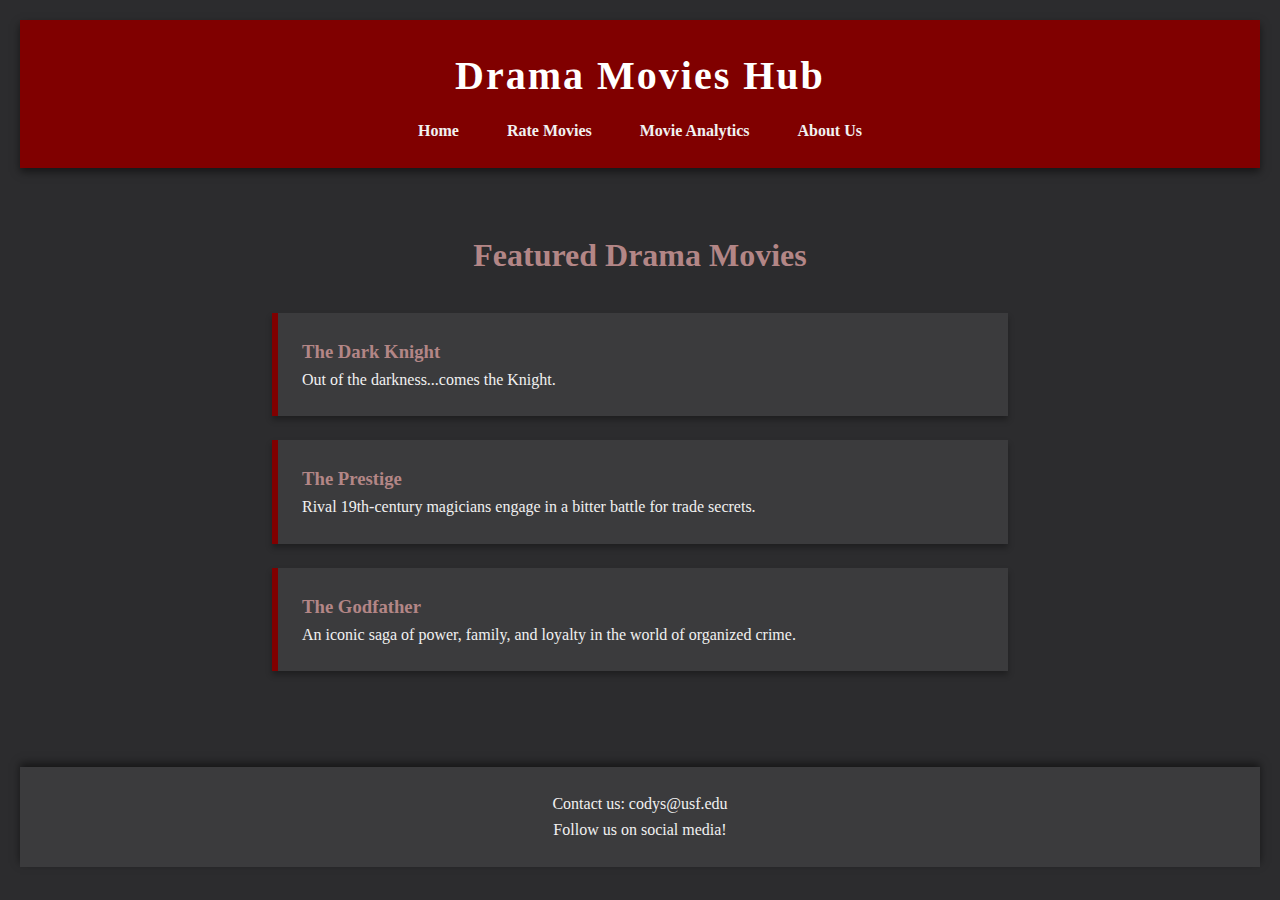
<file: Website/index.html>
<!--My first webpage. 
	Author: Cody S
	Date: 11/1/2024-->

	<!DOCTYPE html>
	<html>
	<head>
		<title>Drama Movies Hub</title>
		<link rel="stylesheet" type="text/css" href="css/main.css">
	</head>
	<body>
		<!-- Header Menu -->
		<header>
			<h1>Drama Movies Hub</h1>
			<nav>
				<a href="index.html">Home</a>
				<a href="crud.html">Rate Movies</a>
				<a href="analytics.html">Movie Analytics</a>
				<a href="aboutus.html">About Us</a>
			</nav>
		</header>
	
		<!-- Main Section -->
		<main>
			<section id="featured">
				<h2>Featured Drama Movies</h2>
				<div class="movie">
					<h3>The Dark Knight</h3>
					<p>Out of the darkness...comes the Knight.</p>
				</div>
				<div class="movie">
					<h3>The Prestige</h3>
					<p>Rival 19th-century magicians engage in a bitter battle for trade secrets.</p>
				</div>
				<div class="movie">
					<h3>The Godfather</h3>
					<p>An iconic saga of power, family, and loyalty in the world of organized crime.</p>
				</div>
			</section>
		</main>
	
		<!-- Footer Section -->
		<footer id="contact">
			<p>Contact us: codys@usf.edu</p>
			<p>Follow us on social media!</p>
		</footer>
	</body>
	</html>
</file>
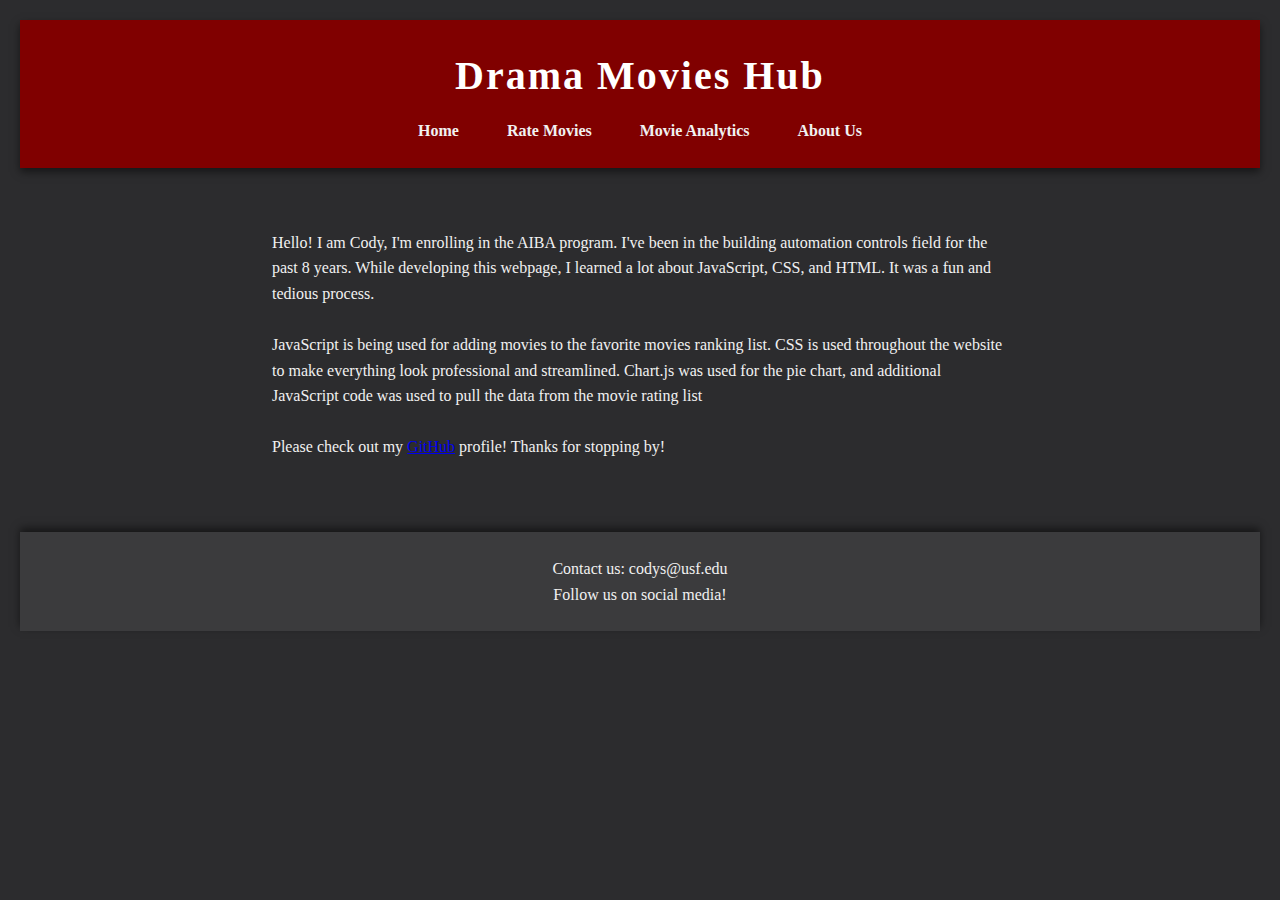
<file: Website/aboutus.html>
<!--My first webpage. 
	Author: Cody S
	Date: 11/1/2024-->

  <!DOCTYPE html>
	<html>
	<head>
		<title>About Us</title>
		<link rel="stylesheet" type="text/css" href="css/main.css">
	</head>
	<body>
		<!-- Header Menu -->
		<header>
			<h1>Drama Movies Hub</h1>
			<nav>
				<a href="index.html">Home</a>
				<a href="crud.html">Rate Movies</a>
				<a href="analytics.html">Movie Analytics</a>
				<a href="aboutus.html">About Us</a>
			</nav>
		</header>
	
		<!-- Main Section -->
		<main>
      <p>
        Hello! I am Cody, I'm enrolling in the AIBA program. I've been in the building automation controls field for the past 8 years. 
        While developing this webpage, I learned a lot about JavaScript, CSS, and HTML. It was a fun and tedious process.</p><br>
      
      <p>JavaScript is being used for adding movies to the favorite movies ranking list. CSS is used throughout the website to make everything look professional and streamlined. 
        Chart.js was used for the pie chart, and additional JavaScript code was used to pull the data from the movie rating list </p><br>

        <p>Please check out my <a href="https://github.com/codysusf">GitHub</a> profile! Thanks for stopping by! </p>


		</main>
	
		<!-- Footer Section -->
		<footer id="contact">
			<p>Contact us: codys@usf.edu</p>
			<p>Follow us on social media!</p>
		</footer>
	</body>
	</html>
</file>
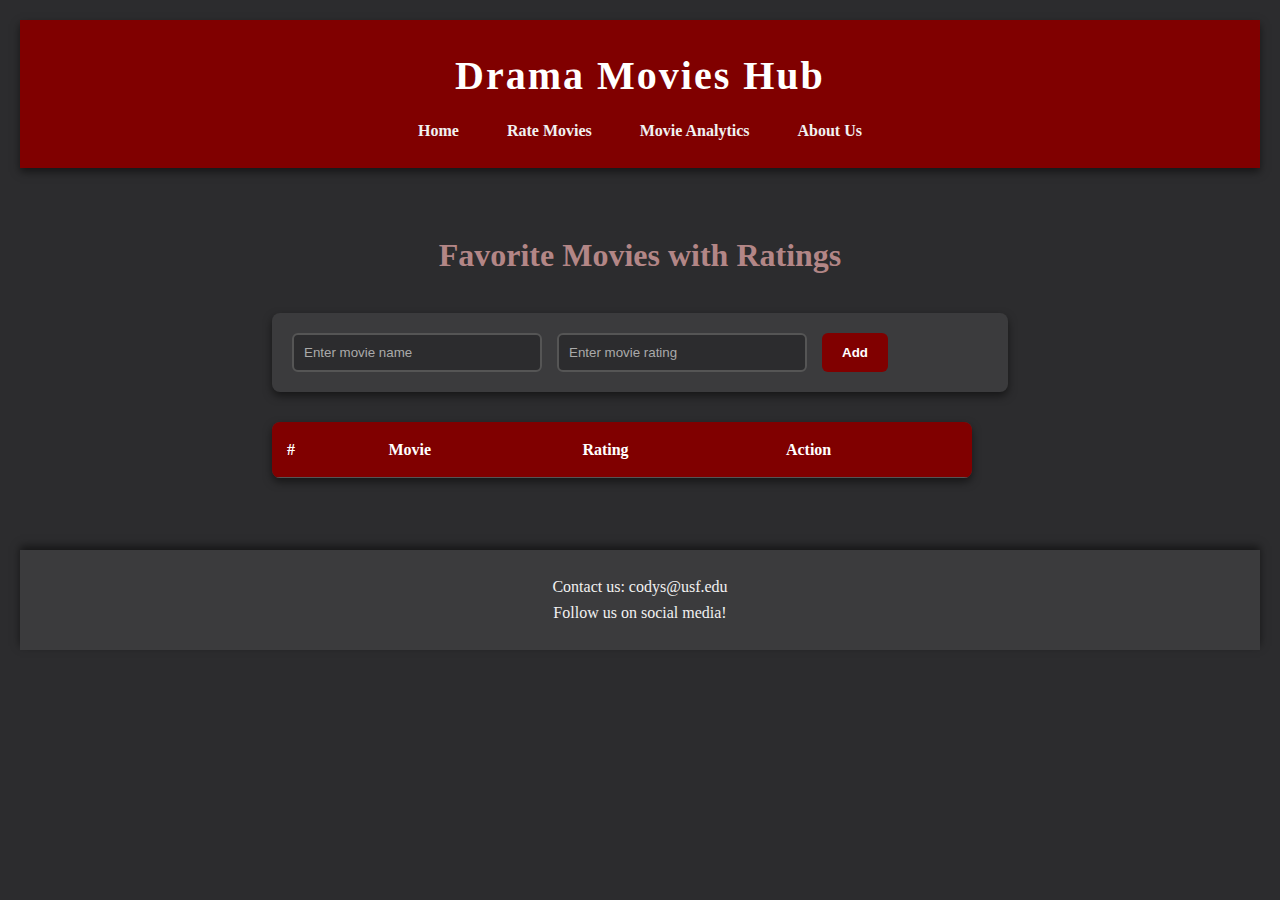
<file: Website/crud.html>
<!--My first webpage. 
	Author: Cody S
	Date: 11/1/2024-->

	<!DOCTYPE html>
	<html>
	<head>
		<title>Rate Movies</title>
		<link rel="stylesheet" type="text/css" href="css/main.css">
	</head>
	<body>
		<!-- Header Menu -->
		<header>
			<h1>Drama Movies Hub</h1>
			<nav>
				<a href="index.html">Home</a>
				<a href="crud.html">Rate Movies</a>
				<a href="analytics.html">Movie Analytics</a>
				<a href="aboutus.html">About Us</a>
			</nav>
		</header>
  <!-- Main Section -->
  <main>
    <h2>Favorite Movies with Ratings</h2>
    
    <!-- Movie Form -->
    <div class="form-container">
      <form id="movieForm">
        <input type="text" id="movie-name" placeholder="Enter movie name" required>
        <input type="number" id="movie-rating" placeholder="Enter movie rating" min="1" max="10" required>
        <button type="submit" id="add-movie-btn">Add</button>
      </form>
    </div>

    <!-- Movies Table -->
    <div class="table-container">
      <table id="moviesTable">
        <thead>
          <tr>
            <th>#</th>
            <th>Movie</th>
            <th>Rating</th>
            <th>Action</th>
          </tr>
        </thead>
        <tbody></tbody>
      </table>
    </div>

    <script src="js/main.js"></script>
  </main>
	
		<!-- Footer Section -->
		<footer id="contact">
			<p>Contact us: codys@usf.edu</p>
			<p>Follow us on social media!</p>
		</footer>
	</body>
	</html>
</file>
<file: Website/css/main.css>
/* Basic Reset */
* {
  margin: 0;
  padding: 0;
  box-sizing: border-box;
}

body {
  font-family: 'Cinzel', serif; 
  line-height: 1.6;
  color: #f1f1f1;
  background-color: #2c2c2e; 
  display: flex;
  flex-direction: column;
  align-items: center;
  padding: 20px;
}

/* Header Section */
header {
  width: 100%;
  background-color: #800000; 
  color: #fff;
  padding: 1.5rem;
  text-align: center;
  box-shadow: 0 4px 8px rgba(0, 0, 0, 0.5); 
  margin-bottom: 30px;
}

header h1 {
  font-size: 2.5rem;
  letter-spacing: 2px;
}

header nav {
  display: flex;
  justify-content: center;
  margin-top: 10px;
}

header nav a {
  color: #f1f1f1;
  text-decoration: none;
  margin: 0 1.5rem;
  font-weight: bold;
  transition: color 0.3s;
}

header nav a:hover {
  color: #b38686; 
}

/* Main Content Section */
main {
  padding: 2rem;
  width: 100%;
  max-width: 800px;
}


h2 {
  text-align: center;
  margin-bottom: 2rem;
  font-size: 2rem;
  color: #b38686; 
}

.movie {
  background-color: #3b3b3d;
  padding: 1.5rem;
  margin-bottom: 1.5rem;
  border-left: 6px solid #800000;
  box-shadow: 0 4px 6px rgba(0, 0, 0, 0.3);
}

.movie h3 {
  color: #b38686;
}

/* Form Section */
.form-container {
  margin-bottom: 30px;
  background-color: #3b3b3d;
  padding: 20px;
  border-radius: 8px;
  box-shadow: 0 4px 8px rgba(0, 0, 0, 0.5);
}

form {
  display: flex;
  gap: 15px;
}

input[type="text"],
input[type="number"] {
  padding: 10px;
  border: 2px solid #555;
  border-radius: 6px;
  width: 250px;
  background-color: #2c2c2e;
  color: #f1f1f1;
}

input[type="text"]::placeholder,
input[type="number"]::placeholder {
  color: #aaa;
}

button {
  padding: 10px 20px;
  background-color: #800000;
  color: white;
  border: none;
  border-radius: 6px;
  cursor: pointer;
  font-weight: bold;
  transition: background-color 0.3s, transform 0.2s;
}

button:hover {
  background-color: #660000;
  transform: translateY(-2px);
}

/* Movies Table Section */
.table-container {
  width: 100%;
  max-width: 700px;
  border-radius: 8px;
  overflow: hidden;
  box-shadow: 0 4px 8px rgba(0, 0, 0, 0.5);
}

table {
  width: 100%;
  border-collapse: collapse;
  background-color: #3b3b3d;
}

th, td {
  padding: 15px;
  text-align: left;
  border-bottom: 1px solid #555;
}

th {
  background-color: #800000;
  color: white;
}

td {
  color: #f1f1f1;
}

tr:hover {
  background-color: #555;
}

.action-btn {
  cursor: pointer;
  color: #800000;
  border: none;
  background: none;
  font-weight: bold;
  transition: color 0.3s;
}

.action-btn:hover {
  color: #b38686;
}

/* Footer Section */
footer {
  width: 100%;
  background-color: #3b3b3d;
  color: #f1f1f1;
  text-align: center;
  padding: 1.5rem;
  margin-top: 40px;
  box-shadow: 0 -4px 8px rgba(0, 0, 0, 0.5);
}

/* Add some font styles */
@import url('https://fonts.googleapis.com/css2?family=Cinzel:wght@400;700&display=swap');
</file>
